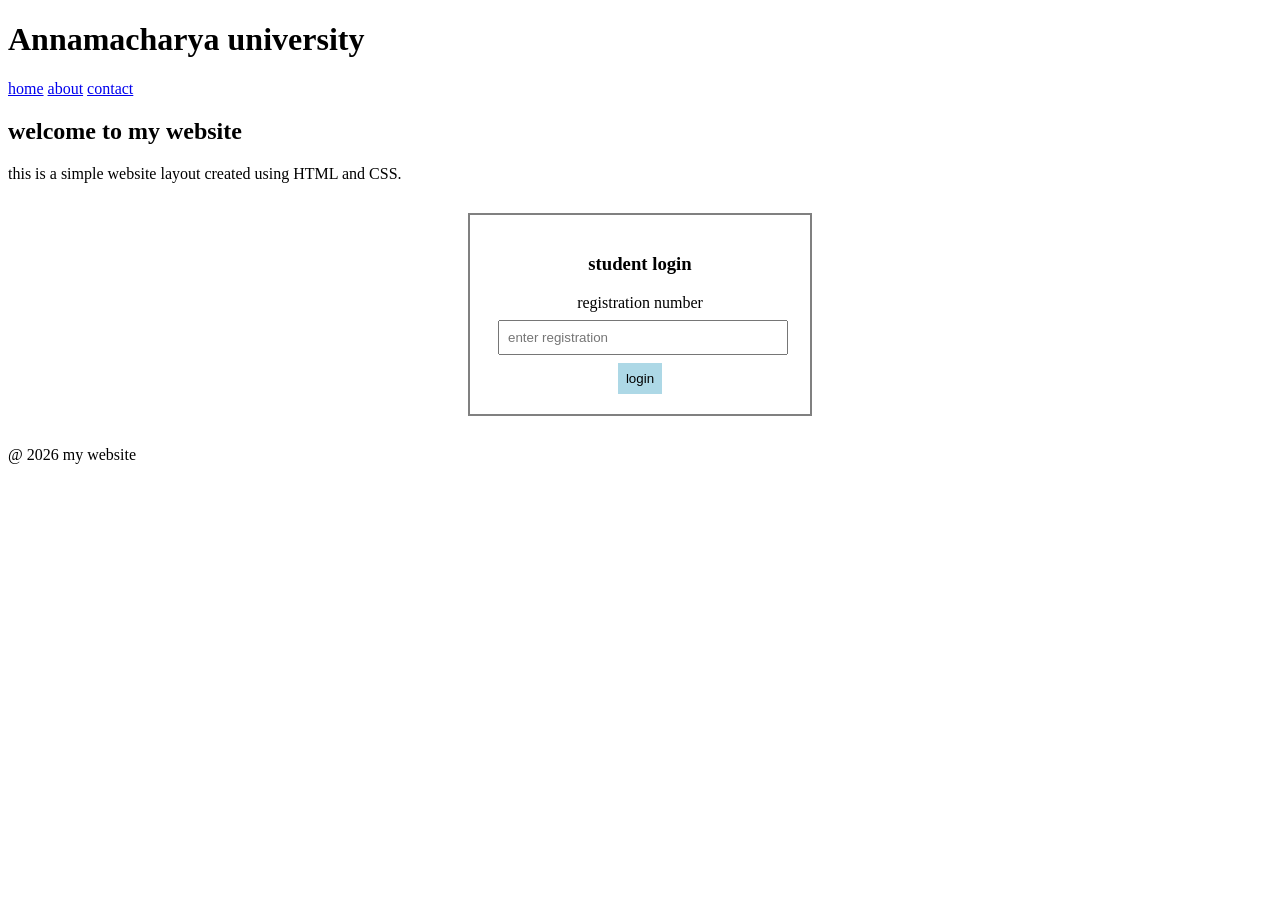
<file: aboutau.html>
<!DOCTYPE html>
<html lang="en">
<head>
    
    <title>simple website</title>
    <link rel="stylesheet" herf="style.css">
    <style>
        /*login box*/
        .login-box{
            width: 300px;
            margin: 30px auto;
            padding: 20px;
            border: 2px solid gray;
            text-align: center;
        }
        .login-box input{
            width: 90%;
            padding: 8px;
            margin: 8px;
        }
        .login-box button{
            padding: 8px;
            background-color: lightblue;
            border: none;
            cursor: pointer;
        }
        .login-box button:hover{
            background-color: orange;
        }
        
    </style>
</head>
<body>
    <!--header-->
    <div class="header">
        <h1>Annamacharya university</h1>
    </div>
    <!--Nav-->
    <div class="nav">
        <a href="home.html">home</a>
        <a href="about.html">about</a>
        <a href="http://youtu.be/6c1m1nwopvm" target="_blank">contact</a>
    </div>
    <div class="contact">
        <h2>welcome to my website</h2>
        <p>this is a simple website layout created using HTML and CSS.</p>
        <div class="login-box">
            <h3>student login</h3>
            <form>
                <label>registration number</label><br>
                <input type="password" placeholder="enter registration">
                <button type="submit">login</button>
            </form>
        </div>
    </div>
    <div class="footer">
    <p>@ 2026 my website</p>
</div>
    
</body>
</html>
</file>
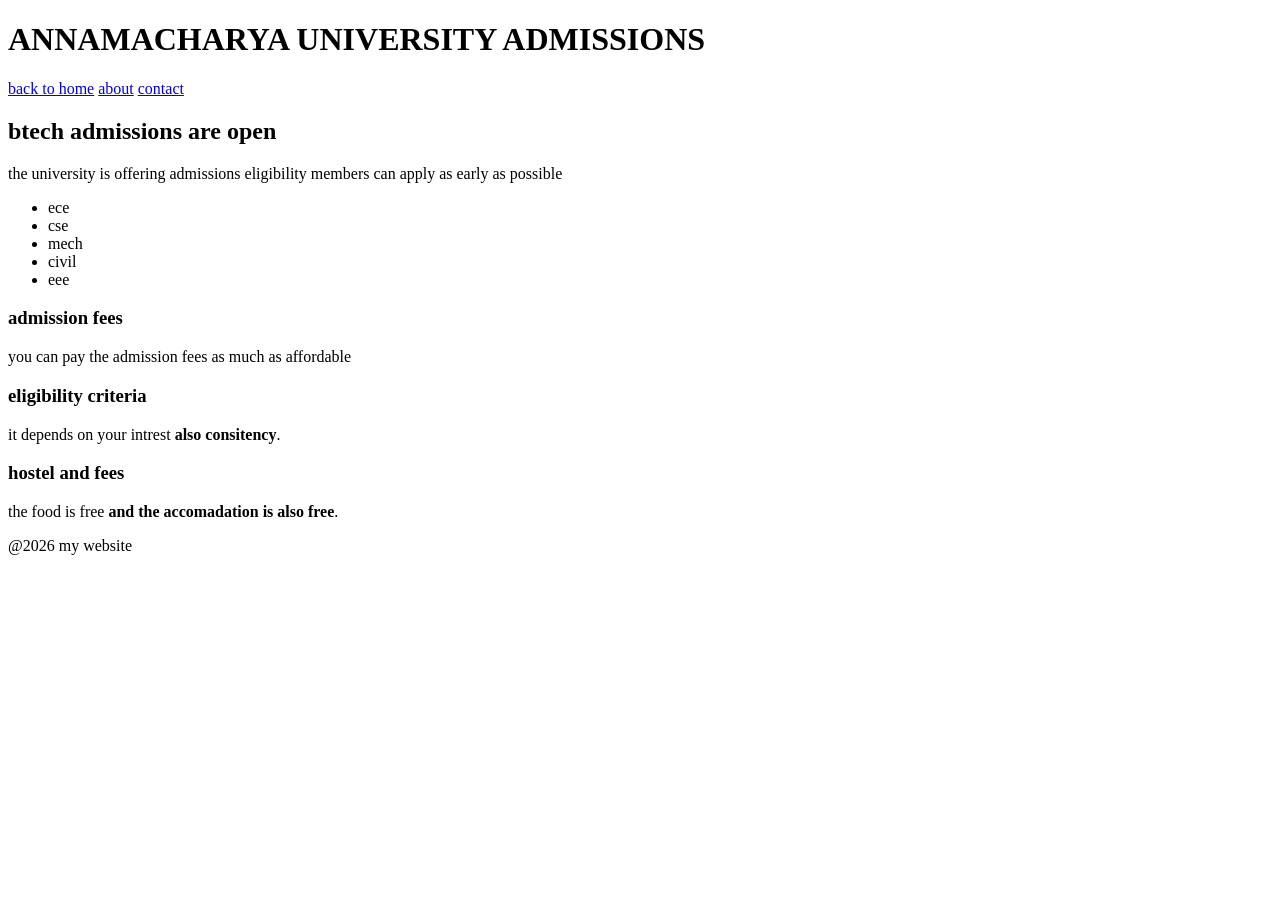
<file: auform.html>
<!DOCTYPE html>
<html lang="en">
<head>
    <meta charset="UTF-8">
    <meta name="viewport" content="width=device-width, initial-scale=1.0">
    <title>Document</title>
</head>
<body>
    <div>
        <h1>ANNAMACHARYA UNIVERSITY ADMISSIONS</h1>
    </div>
    <div class="nav">
        <a href="home.html">back to home</a>
        <a href="about.html">about</a>
        <a href="https://youtube.com" target="_blank">contact</a>
    </div>
    <div class="content">
        <h2>btech admissions are open</h2>
        <p>the university is offering admissions
            eligibility members can apply as early as possible
        </p>
        <ul>
            <li>ece</li>
            <li>cse</li>
            <li>mech</li>
            <li>civil</li>
            <li>eee</li>
        </ul>
        <h3>admission fees</h3>
        <p>you can pay the admission fees as much as affordable</p>
        <h3>eligibility criteria</h3>
        <p>it depends on your intrest <b>also consitency</b>.</p>
        <h3>hostel and fees</h3>
        <p>the food is free <b> and the accomadation is also free</b>.</p>
    <div class="footer">
    <p>@2026 my website</p>
    </div>
    </div>
</body>
</html>
</file>
